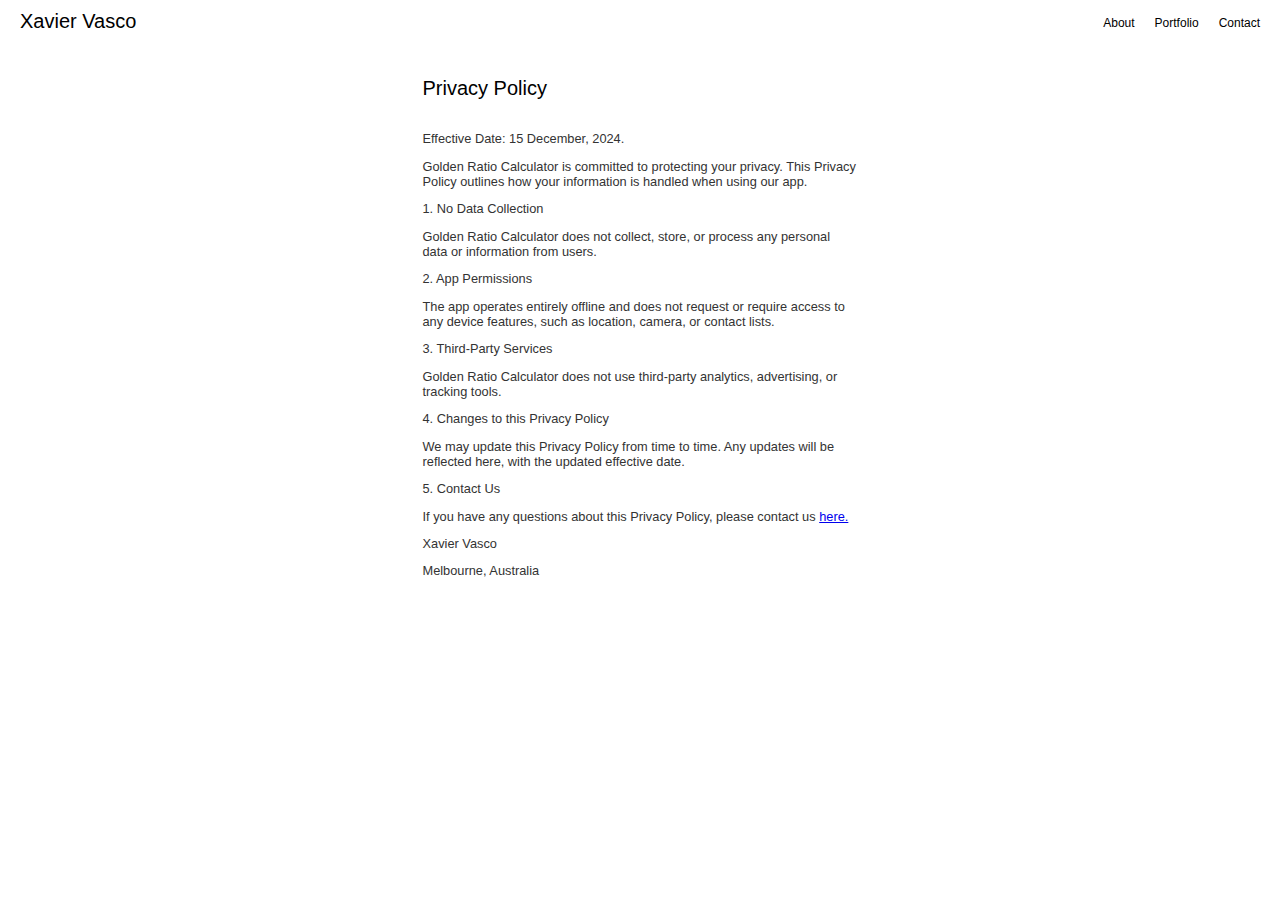
<file: privacypolicy.html>
<!doctype html>
<html lang="en">
    <head>
        <meta charset="UTF-8" />
        <meta name="viewport" content="width=device-width, initial-scale=1.0" />
        <title>Contact</title>
        <link rel="stylesheet" href="styles.css" />
        <style>
                    body {
                        margin: 0;
                        height: 100vh;
                        background-color: white;
                        overflow-y: auto; /* Allows vertical scrolling */
                        position: relative;
                        
                    }
            
            main {
    padding-bottom: 60px; /* Adjust padding as needed */
}

                    nav {
                        display: flex;
                        justify-content: space-between;
                        align-items: center;
                        background-color: rgb(255, 255, 255);
                        padding: 10px 20px;
                        z-index: 100;
                        position: fixed;
                        width: 100%;
                        top: 0;
                        box-sizing: border-box;
                    }

                    .logo {
                        font-size: 20px;
                        color: black;
                        font-family: Helvetica, sans-serif;
                        text-decoration: none;
                    }

                    nav ul {
                        display: flex;
                        list-style: none;
                        margin: 0;
                        padding: 0;
                    }

                    nav ul li {
                        margin-left: 20px;
                    }

                    nav ul li a {
                        color: black;
                        text-decoration: none;
                        font-size: 12px;
                        font-family: Helvetica, sans-serif;
                        opacity: 1;
                    }

                    nav ul li a:hover {
                        text-shadow: 0 0 4px #fff, 0 0 8px #fff;
                    }


                /* Add padding above the grid */
.about-details {
    padding-top: 80px;
    column-count: 1;
    max-width: 475px;
    margin: 0 auto;
    overflow: visible; /* Allow content to overflow horizontally */
    position: relative;
}
                   }
            /* Centered Text Section */
            .about-intro {
                text-align: left;
                margin-bottom: 40px;
            }

            /* Justify text in the About section */
            .about-details p {
                text-align: left;
                    font-size: 0.8rem; /* Adjust the paragraph font size */
                    line-height: 1.2; /* Adjust the line-height for paragraphs */
                    margin-bottom: 12px; /* Add space after each paragraph */
                    font-weight: 300;
                    font-family: Helvetica, sans-serif;
                padding-left: 20px;
                 padding-right: 20px;

                }

                .about-details h1 {
                text-decoration: none; /* Removes the underline */
                font-size: 20px;
                color: black;
                line-height: 1rem;
                margin-bottom: -0.8rem; /* Add space after each paragraph */
                font-family: Helvetica, sans-serif;
                font-weight: 400;
                        padding-left: 20px;
                 padding-right: 20px;

                    }

            img {
              width: 100px;
              display: block;
              margin-left: auto;
              margin-right: auto;
              width: 85%;
            }
            
            .wide-image {
    width: 520px; /* Makes the image span the full viewport width */
    max-width: none; /* Removes any default max-width constraints */
    position: relative;
    left: 50%; /* Moves the image center relative to its container */
    transform: translateX(-50%); /* Centers the image horizontally */
    margin-top: 20px; /* Optional: adds some space above the image */
}

        </style>
    </head>
    <body>
        <nav>
            <a href="index.html" class="logo">Xavier Vasco</a>
            <ul>
                <li><a href="about.html">About</a></li>
                <li><a href="work.html">Portfolio</a></li>
                <li><a href="contact.html">Contact</a></li>
            </ul>
        </nav>

        <main>
            <section class="about-details">
                <h1>Privacy Policy</h1>
                <br />
                <br>
                <p>
                    <p>Effective Date: 15 December, 2024.</p>

<p>Golden Ratio Calculator is committed to protecting your privacy. This Privacy Policy outlines how your information is handled when using our app.</p>

<p>1. No Data Collection

<p>Golden Ratio Calculator does not collect, store, or process any personal data or information from users.</p>

<p>2. App Permissions

<p>The app operates entirely offline and does not request or require access to any device features, such as location, camera, or contact lists.</p>

<p>3. Third-Party Services

<p>Golden Ratio Calculator does not use third-party analytics, advertising, or tracking tools.</p>

<p>4. Changes to this Privacy Policy</p>

<p>We may update this Privacy Policy from time to time. Any updates will be reflected here, with the updated effective date.</p>

<p>5. Contact Us</p>

<p>If you have any questions about this Privacy Policy, please contact us <a href="mailto:screens_canter0u@icloud.com">here.</a></p>
<p>Xavier Vasco</p>
<p>Melbourne, Australia</p>
                

             </section>
        </main>

        <script src="script.js"></script>
    </body>
</html>
</file>
<file: styles.css>
/* Basic Reset */
* {
    margin: 0;
    padding: 0;
    box-sizing: border-box;
}

/* Body and Layout */
body {
    font-family: Helvetica, sans-serif;
    background-color: #ffffff;
    color: #333;
}
/* Work Page Styles */

.project-link {
    position: relative;
    display: inline-block;
    color: #333;
    text-decoration: none;
    font-size: 0.8rem;
    transition: color 0s ease;
}

.project-link:hover {
    color: #858585; /* Text color on hover */
}

/* Retain the existing CSS styles */

.project-link::before {
    content: '';
    position: fixed;
    top: 50%;
    left: 50%;
    width: 100%;
    height: 100%;
    max-width: 500px;
    max-height: 500px;
    transform: translate(-50%, -50%);
    background-size: contain;
    background-position: center;
    background-repeat: no-repeat;
    opacity: 0;
    z-index: -1;
    transition: opacity 0.3s ease;
    background-image: var(--image-url); /* Use CSS variable */
}

.project-link:hover::before {
    opacity: 1;
}

/* About Page Styles */

/* Two Column Text Section */
</file>
